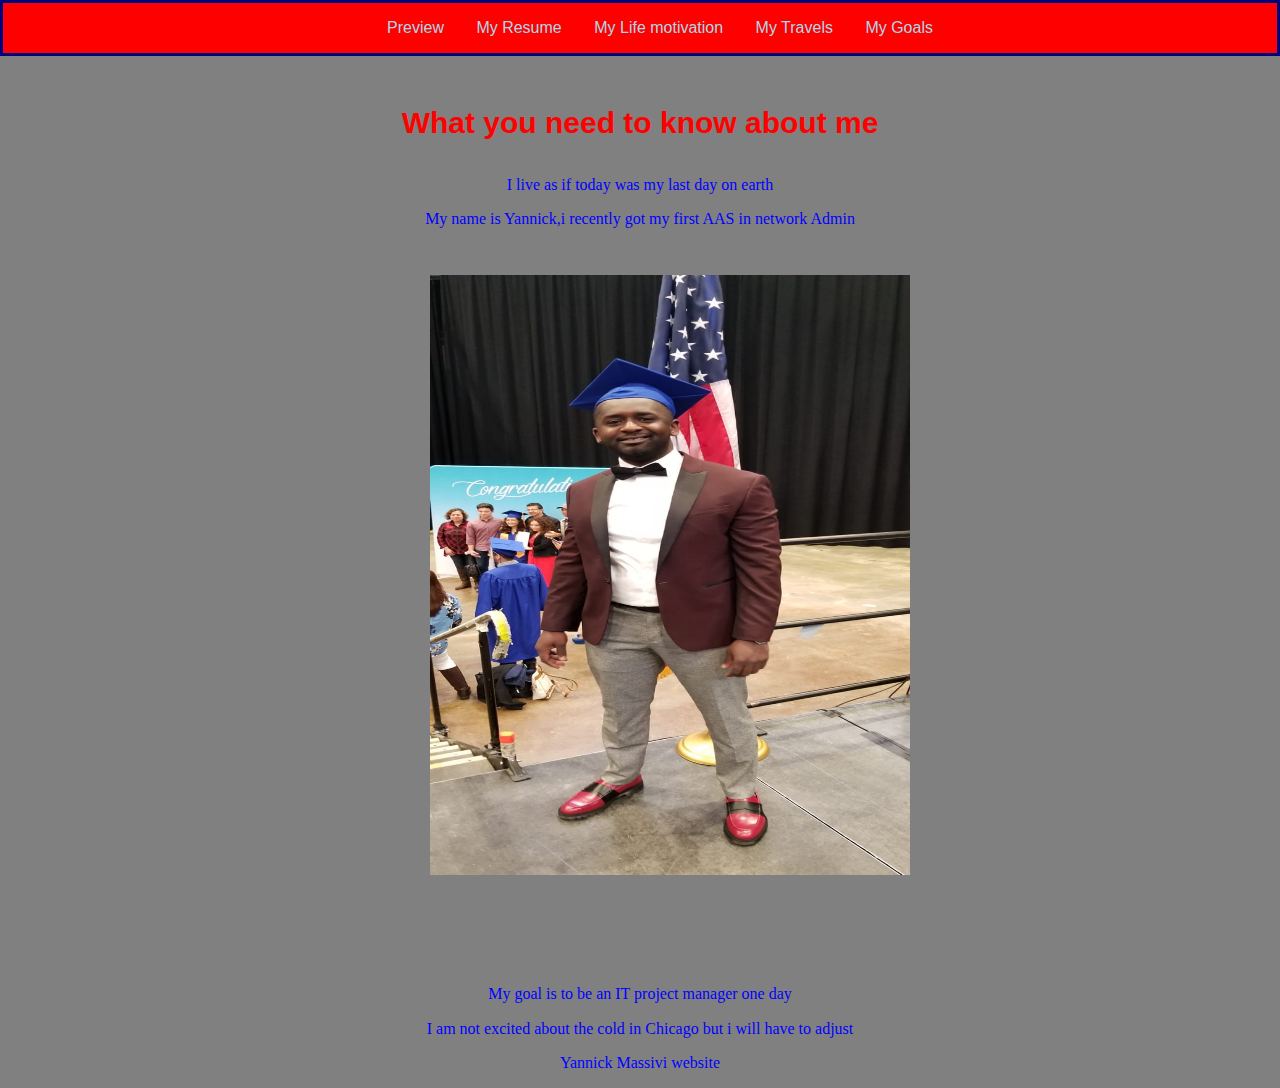
<file: index.html>
<!DOCTYPE html>
<html lang="en">
<head>
	<meta charset="UTF-8">
    <link rel="stylesheet" href="style/normalize.css"/>
    <link rel="stylesheet" href="style/style.css"/>
    <title>Yannick's Resume</title>
  </head>
  <body>
    <nav>
        <ul>
        <li><a href="index.html">Preview</a></li>
        <li><a href="resume.html">My Resume</a></li>
       	<li><a href="mylifemotivation.html">My Life motivation</a></li>
       	<li><a href="mytravels.html">My Travels</a></li>
        <li><a href="mygoals.html">My Goals</a></li>
        </ul>

   </nav>
	<title>IT-D-860 / ITMD-460 Fundamentals of Multimedia</title>
</head>
<body>
<h1>What you need to know about me </h1>
  <p>I live as if today was my last day on earth</p>
  <p>My name is Yannick,i recently got my first AAS in network Admin</p>
  <img src="media/pic5.jpeg" alt="pic5" width="480" height="600"/>
  <p>My goal is to be an IT project manager one day <p>
  <p>I am not excited about the cold in Chicago but i will have to adjust <p>
</body>
</html>
<footer>
		 <p>Yannick Massivi website</p>
 </footer>
</file>
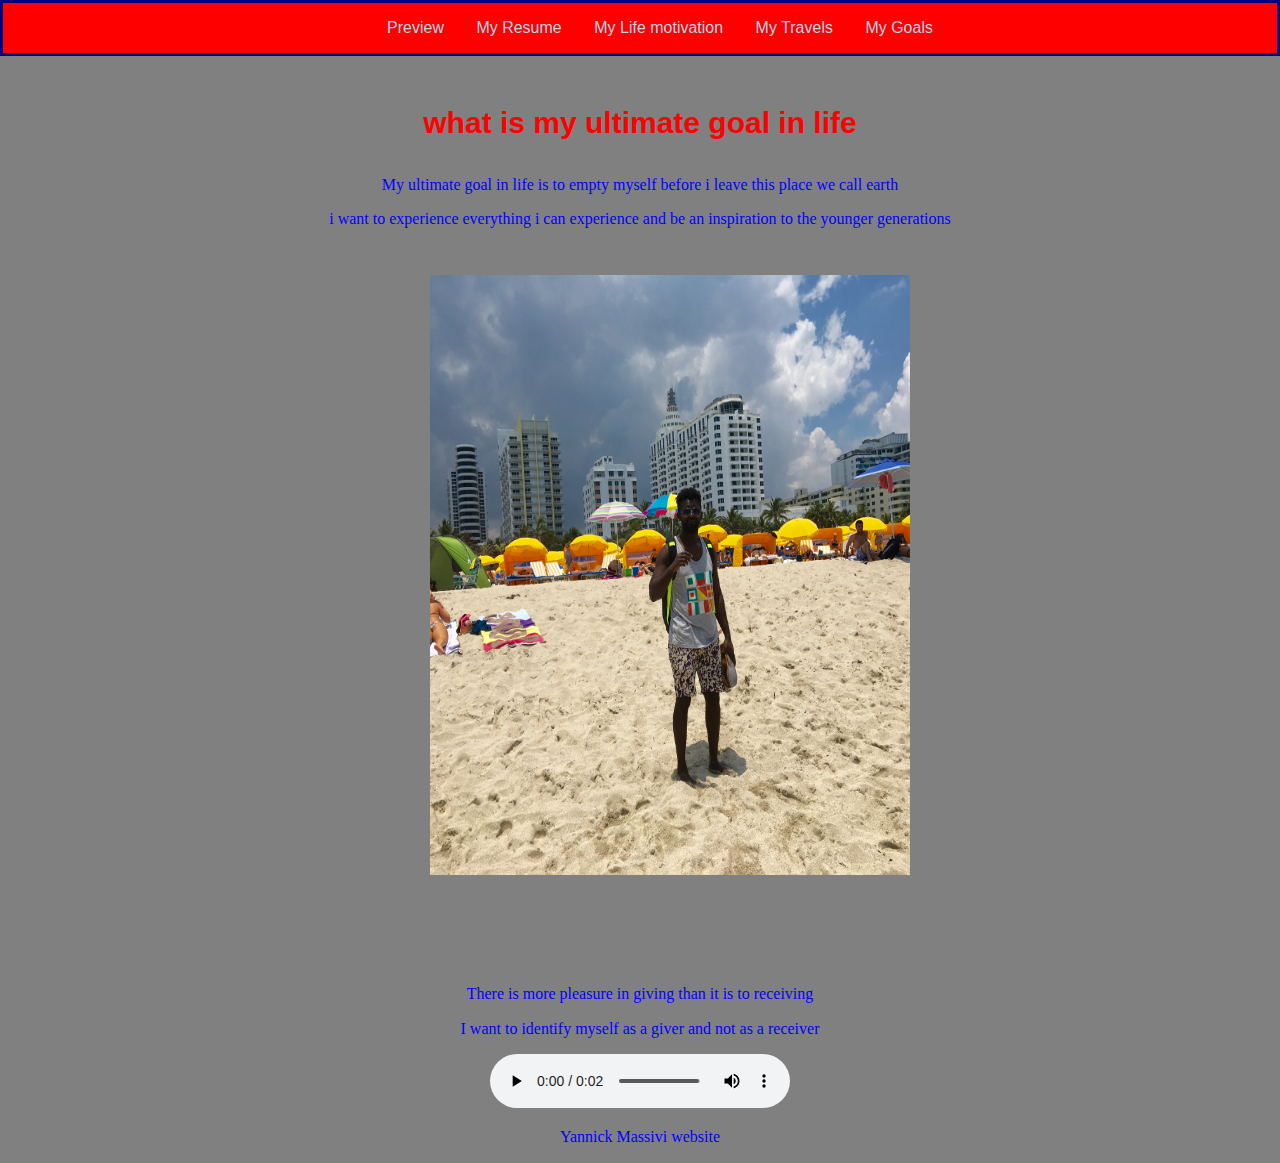
<file: mygoals.html>
<!DOCTYPE html>
 <html lang="en">
 <head>
 	<meta charset="UTF-8">
     <link rel="stylesheet" href="style/normalize.css"/>
     <link rel="stylesheet" href="style/style.css"/>
     <title>Yannick's Resume</title>
   </head>
   <body>
     <nav>
         <ul>
         <li><a href="index.html">Preview</a></li>
         <li><a href="resume.html">My Resume</a></li>
        	<li><a href="mylifemotivation.html">My Life motivation</a></li>
        	<li><a href="mytravels.html">My Travels</a></li>
         	<li><a href="mygoals.html">My Goals</a></li>
         </ul>
    </nav>
 	<title>My Goals</title>
 </head>
 <body>
 <h1>what is my ultimate goal in life </h1>
   <p>My ultimate goal in life is to empty myself before i leave this place we call earth</p>
   <p>i want to experience everything i can experience and be an inspiration to the younger generations</p>
   <img src="media/pic6.jpeg" alt="pic6" width="480" height="600"/>
   <p>There is more pleasure in giving than it is to receiving <p>
   <p>I want to identify myself as a giver and not as a receiver <p>
     <audio controls>
  <source src="media/audio.mp3" type="audio/mpeg">
</audio>
   <footer>
        <p>Yannick Massivi website</p>
    </footer>
 </body>
 </html>
</file>
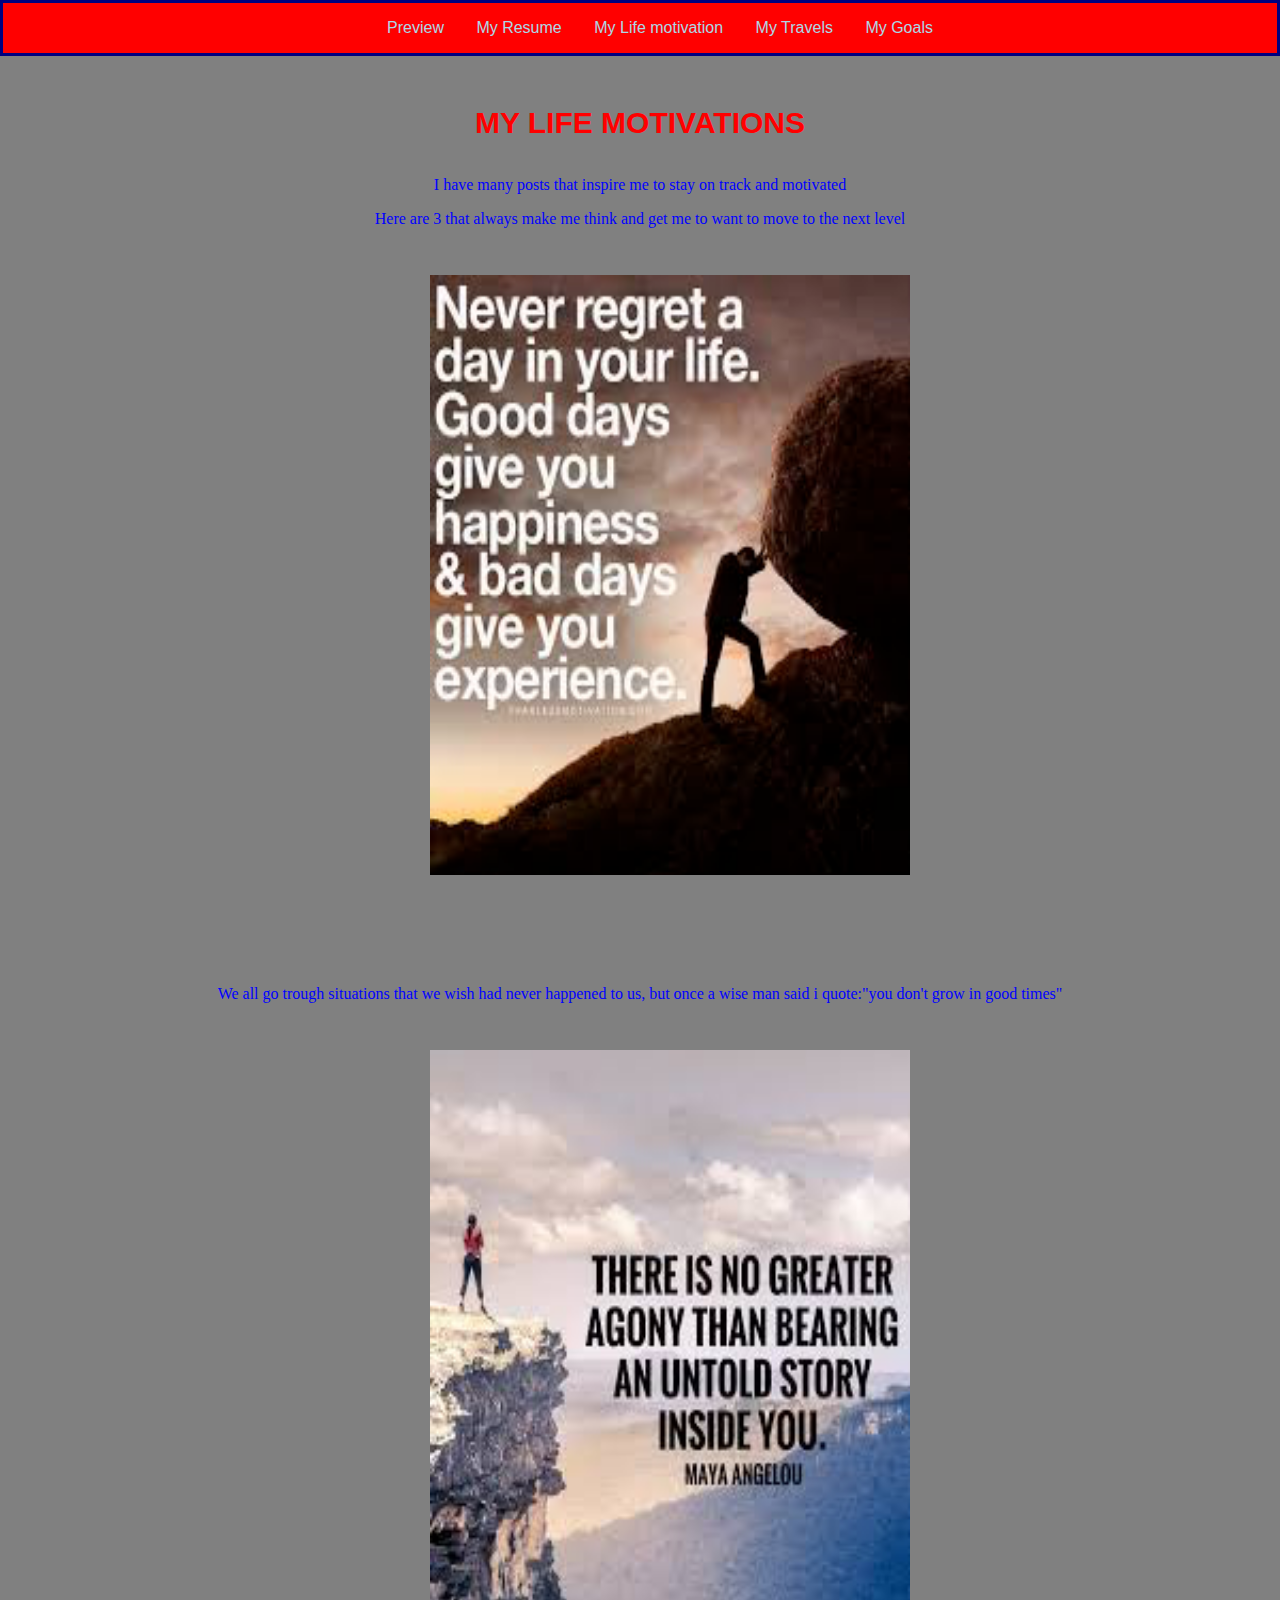
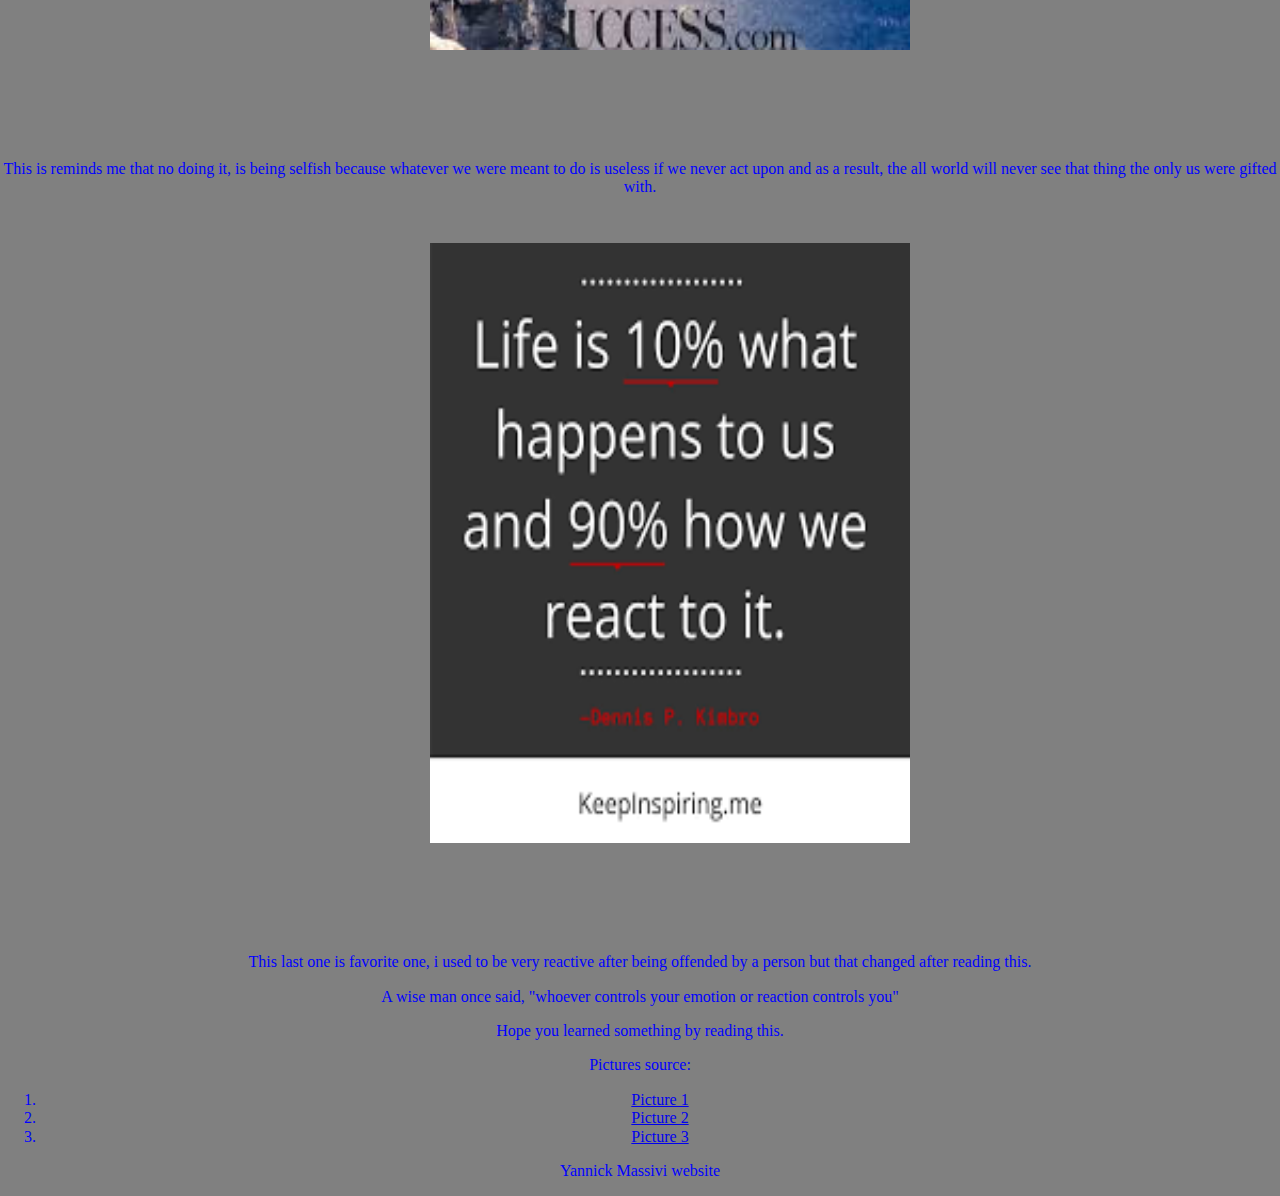
<file: mylifemotivation.html>
<!DOCTYPE html>
<html lang="en">
<head>
  <meta charset="UTF-8">
  <link rel="stylesheet" href="style/normalize.css"/>
  <link rel="stylesheet" href="style/style.css"/>
  <title>Yannick's Resume</title>
</head>
<body>
  <nav>
      <ul>
      <li><a href="index.html">Preview</a></li>
      <li><a href="resume.html">My Resume</a></li>
     	<li><a href="mylifemotivation.html">My Life motivation</a></li>
     	<li><a href="mytravels.html">My Travels</a></li>
      	<li><a href="mygoals.html">My Goals</a></li>
      </ul>

 </nav>
 <h1>MY LIFE MOTIVATIONS</h1>
      <p>I have many posts that inspire me to stay on track and motivated</p>
      <p>Here are 3 that always make me think and get me to want to move to the next level</p>
	      <img src="media/pic1.png" alt="pic1" width ="480" height="600"/>
      <p>We all go trough situations that we wish had never happened to us, but once a wise man said i quote:"you don't grow in good times"</p>

	      <img src="media/pic2.png" alt="pic2" width="480" height="600"/>
      <p>This is reminds me that no doing it, is being selfish because whatever we were meant to do is useless if we never act upon and as a result, the all world will never see that thing the only us were gifted with.</p>

        <img src="media/pic3.png" alt="pic3.png" width="480" height="600"/>
      <p>This last one is favorite one, i used to be very reactive after being offended by a person but that changed after reading this.
        <p>A wise man once said, "whoever controls your emotion or reaction controls you"

      <p>Hope you learned something by reading this.

    <p>Pictures source:</P>
      <ul>
        <li><a href="https://www.fearlessmotivation.com/2017/08/01/inspirational-quotes-life/">Picture 1</a></li>
        <li><a href="https://www.success.com/15-inspiring-quotes-about-living-your-life-on-purpose/">Picture 2</a></li>
        <li><a href="https://www.keepinspiring.me/positive-inspirational-life-quotes/">Picture 3</a></li>
      </ul>
    <footer>
          <p>Yannick Massivi website</p>
    </footer>
 </body>
</html>
</file>
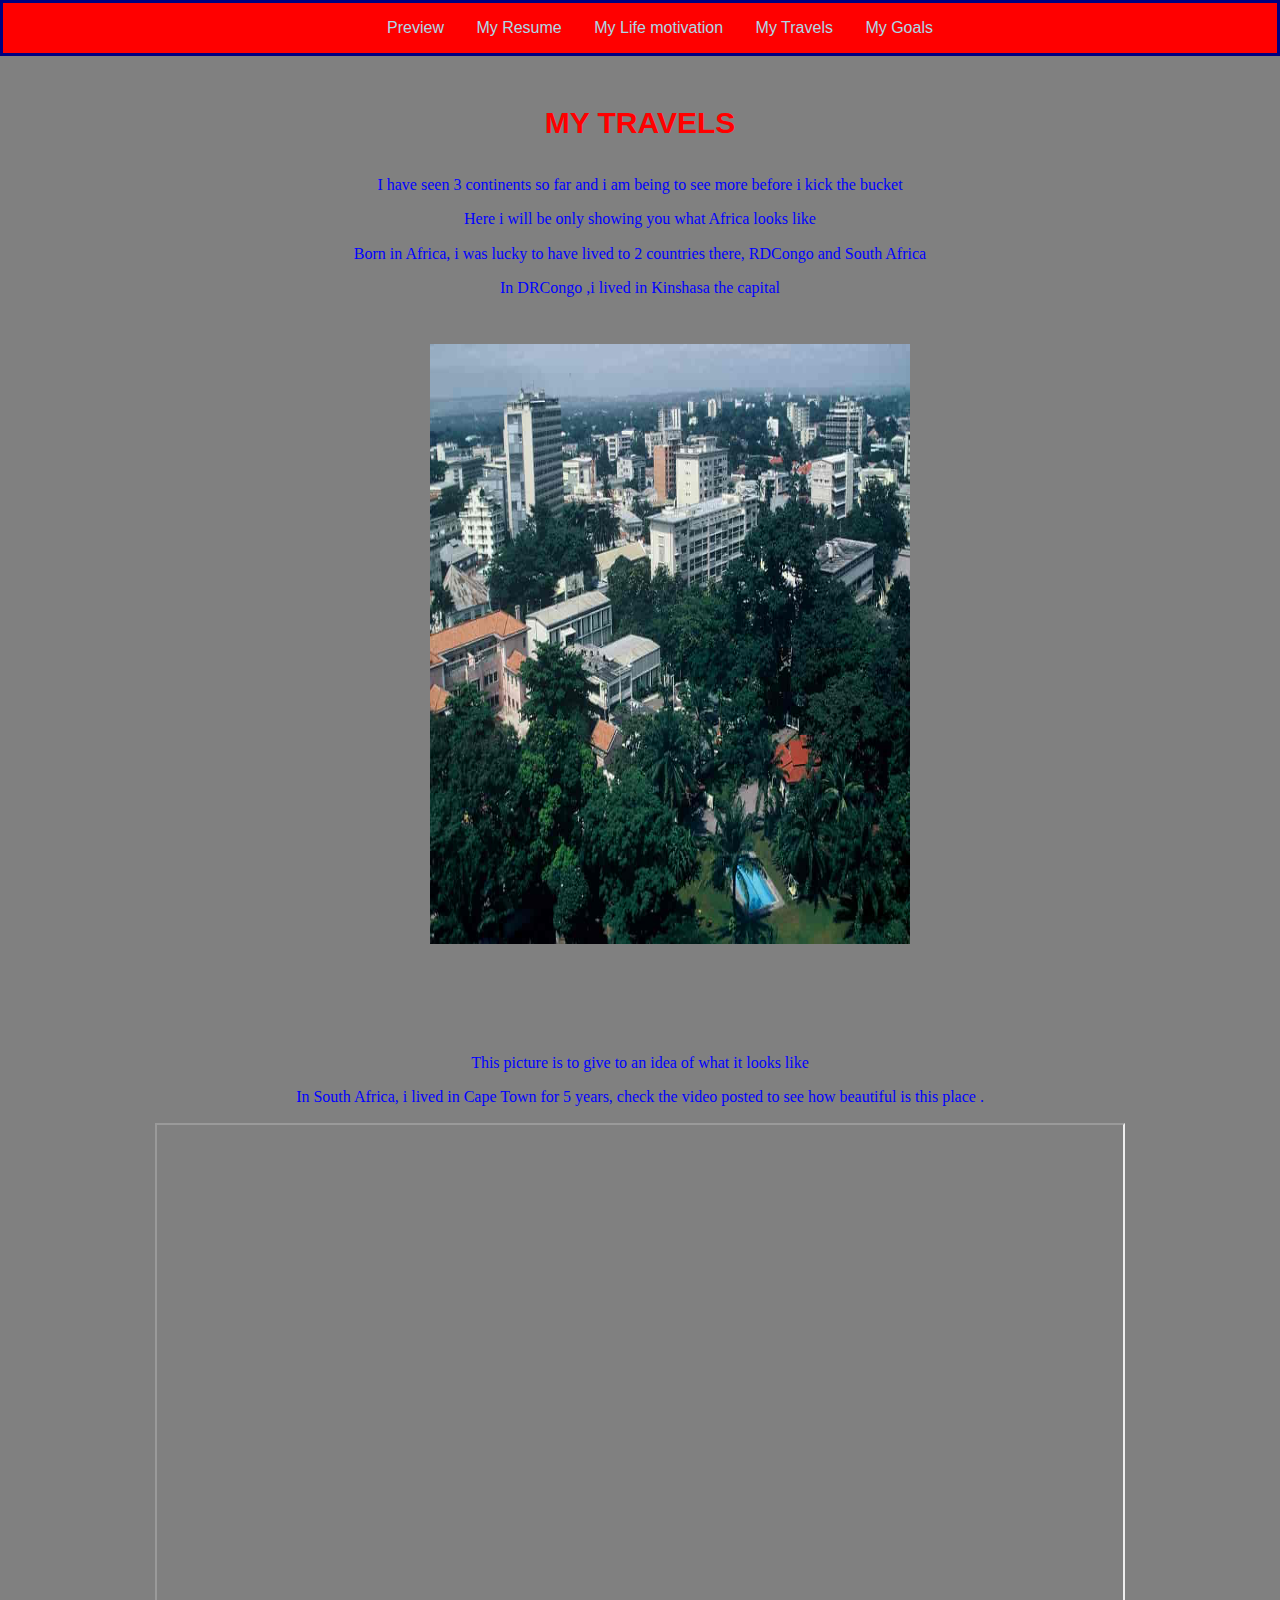
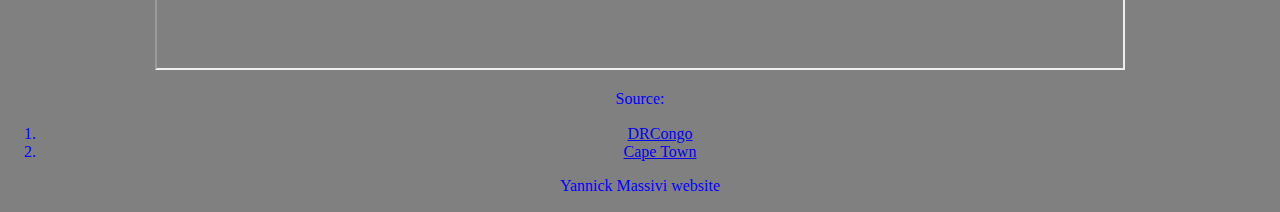
<file: mytravels.html>
<!DOCTYPE html>
<html lang="en">
<head>
  <meta charset="UTF-8">
  <link rel="stylesheet" href="style/normalize.css"/>
  <link rel="stylesheet" href="style/style.css"/>
  <title>Yannick's Resume</title>
</head>
<body>
  <nav>
      <ul>
      <li><a href="index.html">Preview</a></li>
      <li><a href="resume.html">My Resume</a></li>
     	<li><a href="mylifemotivation.html">My Life motivation</a></li>
     	<li><a href="mytravels.html">My Travels</a></li>
      	<li><a href="index.html">My Goals</a></li>
      </ul>

 </nav>
 <h1>MY TRAVELS</h1>
    <p>I have seen 3 continents so far and i am being to see more before i kick the bucket</p>
    <p>Here i will be only showing you what Africa looks like</p>
    <p>Born in Africa, i was lucky to have lived to 2 countries there, RDCongo and South Africa</p>
    <p>In DRCongo ,i lived in Kinshasa the capital</p>
      <img src="media/drc.png" Alt="drc" width="480" height="600"/>
    <p>This picture is to give to an idea of what it looks like</p>

    <p>In South Africa, i lived in Cape Town for 5 years, check the video posted to see how beautiful is this place .</p>
      <iframe width="966" height="543"
        src="https://www.youtube.com/embed/a66LSbwbLKs">
      </iframe>

   <p>Source:</P>
      <ul>
      <li><a href="https://www.africa.com/heres-what-you-need-to-know-about-congo-kinshasa/">DRCongo</a></li>
      <li><a href="https://youtu.be/a66LSbwbLKs">Cape Town</a></li>
     </ul>
  <footer>
       <p>Yannick Massivi website</p>
   </footer>
  </body>
</html>
</file>
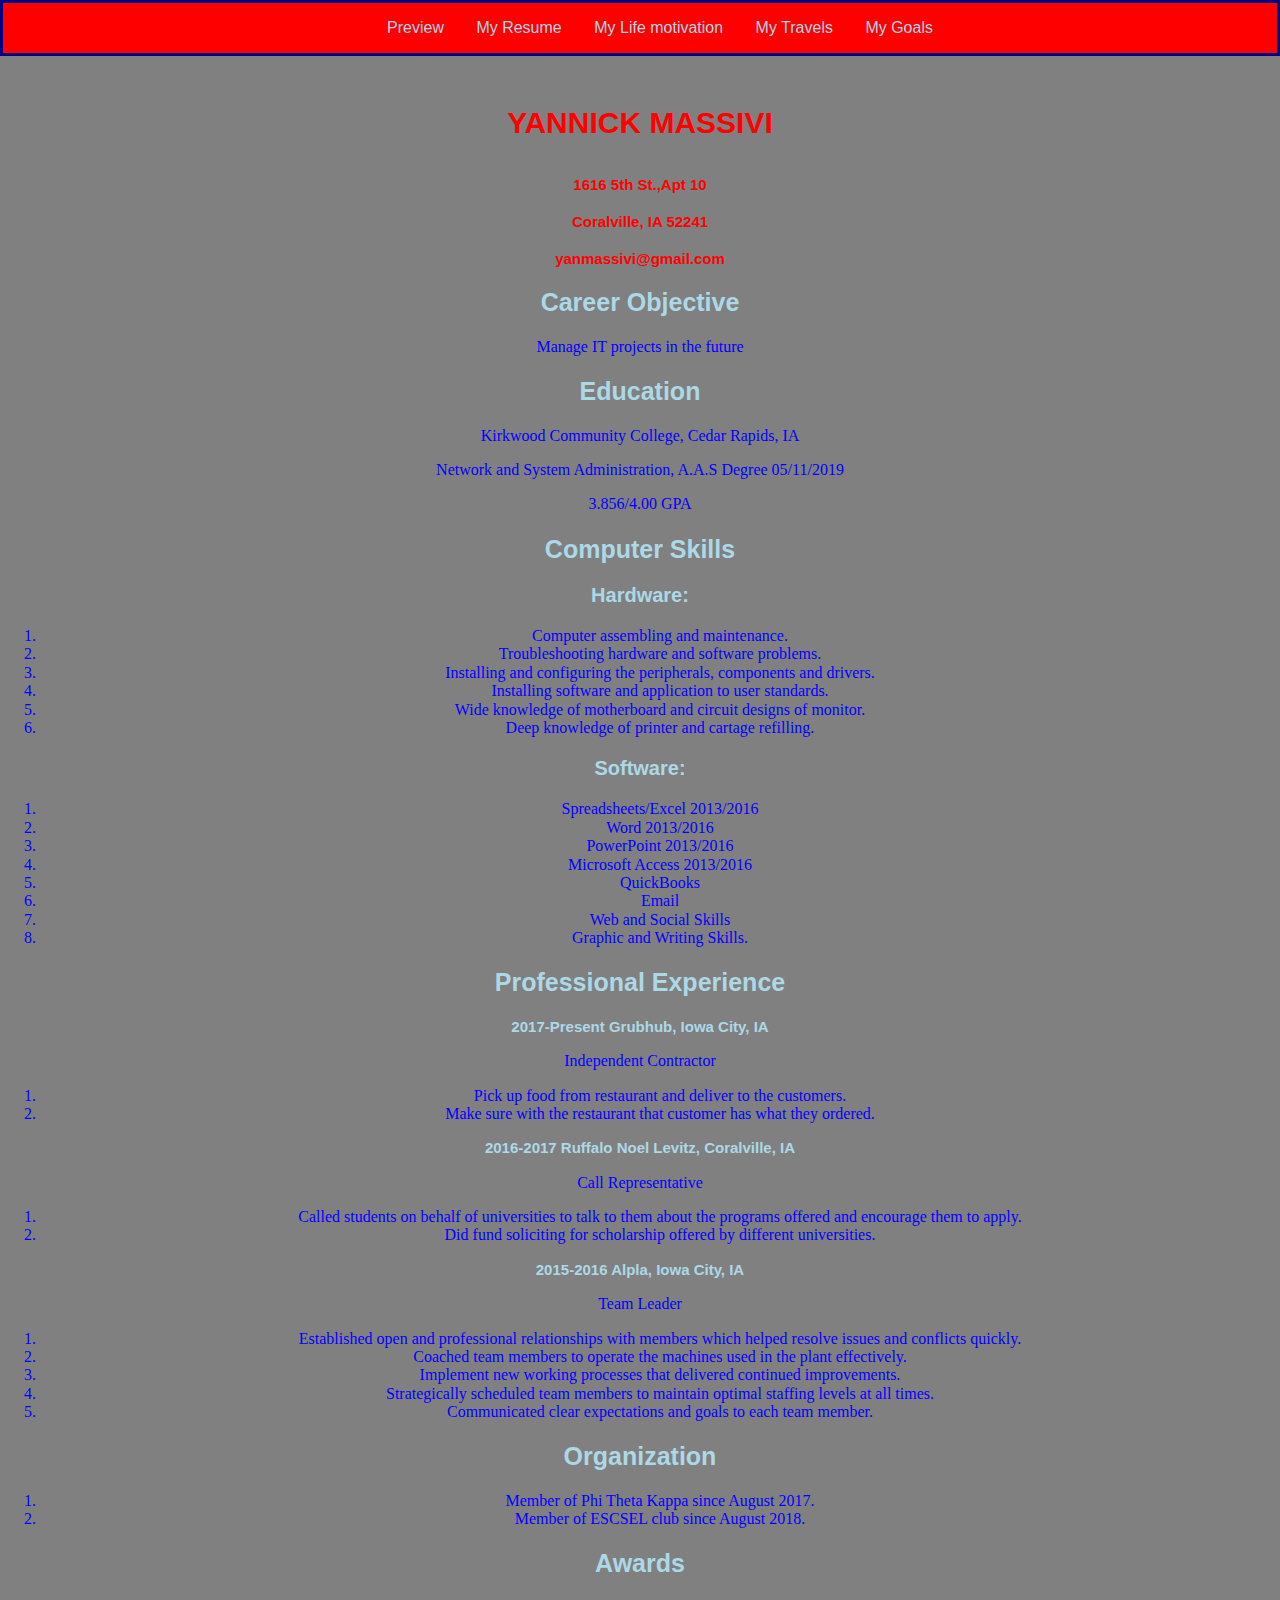
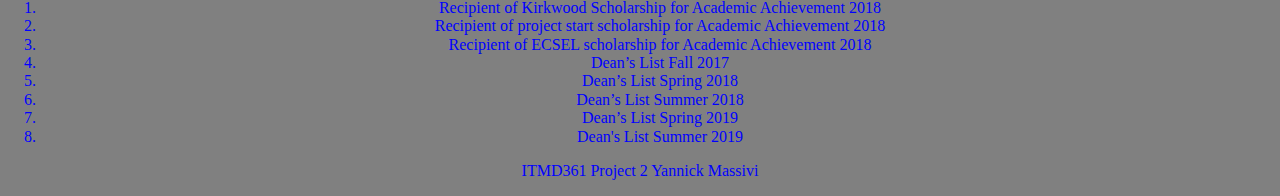
<file: resume.html>
<!DOCTYPE html>
<html lang="en">
<head>
  <meta charset="UTF-8">
  <link rel="stylesheet" href="style/normalize.css"/>
  <link rel="stylesheet" href="style/style.css"/>
  <title>Yannick's Resume</title>
</head>
<body>
  <nav>
      <ul>
      <li><a href="index.html">Preview</a></li>
      <li><a href="resume.html">My Resume</a></li>
     	<li><a href="mylifemotivation.html">My Life motivation</a></li>
     	<li><a href="mytravels.html">My Travels</a></li>
      	<li><a href="mygoals.html">My Goals</a></li>
      </ul>

 </nav>

    <h1>YANNICK MASSIVI</h1>
      <h4>1616 5th St.,Apt 10</h4>
      <h4>Coralville, IA 52241</h4>
      <h4>yanmassivi@gmail.com</h4>


	  <h2>Career Objective</h2>
      <p> Manage IT projects in the future</p>
    <h2>Education</h2>
	<p>Kirkwood Community College, Cedar Rapids, IA</p>
	<p>Network and System Administration, A.A.S Degree 05/11/2019</p>
      <p>3.856/4.00 GPA</p>
    <h2>Computer Skills</h2>
      <h3>Hardware: </h3>
	 <ul>
          <li>Computer assembling and maintenance.</li>
          <li>Troubleshooting hardware and software problems.</li>
          <li>Installing and configuring the peripherals, components and drivers.</li>
          <li>Installing software and application to user standards.</li>
          <li>Wide knowledge of motherboard and circuit designs of monitor.</li>
          <li>Deep knowledge of printer and cartage refilling.</li>
        </ul>
       <h3>Software:</h3>
         <ul>
           <li>Spreadsheets/Excel 2013/2016</li>
           <li>Word 2013/2016</li>
           <li>PowerPoint 2013/2016</li>
           <li>Microsoft Access 2013/2016</li>
           <li>QuickBooks</li>
           <li>Email</li>
	   <li>Web and Social Skills</li>
           <li>Graphic and Writing Skills.
         </ul>
      <h2>Professional Experience</h2>

        <p><strong>2017-Present	Grubhub, Iowa City, IA </strong></p>
        <p>Independent Contractor</p>
          <ul>
            <li>Pick up food from restaurant and deliver to the customers.</li>
            <li>Make sure with the restaurant that customer has what they ordered.</li>
          </ul>
        <p><strong>2016-2017	Ruffalo Noel Levitz, Coralville, IA </strong></p>
          <p>Call Representative</p>
            <ul>
              <li>Called students on behalf of universities to talk to them about the programs offered and encourage them to apply.</li>
              <li>Did fund soliciting for scholarship offered by different universities.</li>
            </ul>
        <p><strong>2015-2016	Alpla, Iowa City, IA </strong></p>
          <p> Team Leader</p>
            <ul>
              <li>Established open and professional relationships with members which helped resolve issues and conflicts quickly.</li>
              <li>Coached team members to operate the machines used in the plant effectively.</li>
	      <li>Implement new working processes that delivered continued improvements.</li>
	      <li>Strategically scheduled team members to maintain optimal staffing levels at all times.</li>
              <li>Communicated clear expectations and goals to each team member.</li>
             </ul>

        <h2>Organization</h2>
          <ul>
            <li> Member of Phi Theta Kappa since August 2017. </li>
            <li> Member of ESCSEL club since August 2018. </li>
          </ul>

         <h2>Awards</h2>
           <ul>
             <li>Recipient of Kirkwood Scholarship for Academic Achievement 2018 </li>
             <li>Recipient of project start scholarship for Academic Achievement 2018 </li>
             <li>Recipient of ECSEL scholarship for Academic Achievement 2018 </li>
             <li>Dean’s List Fall 2017 </li>
             <li>Dean’s List Spring 2018 </li>
             <li>Dean’s List Summer 2018 </li>
             <li>Dean’s List Spring 2019 </li>
             <li>Dean's List Summer 2019 </li>
            </ul>
     <footer>
          <p>ITMD361 Project 2 Yannick Massivi</p>
    </footer>

  </body>
</html>
</file>
<file: style/style.css>
body {
  background-color: grey;
  text-align: center;
}

ul{
 list-style-type: rectangular;
 color: lightblue;
 text-align: center;
}
nav{
  border: solid navy;
  margin: 0;
  text-align: center;
  font-family: Cambria,Arial;
  background-color: red ;

}
nav li {
  display: inline;
  text-align: center;
}

nav li a{
  color: lightblue;
  padding: 12px 14px;
  text-decoration: none;
}
li, p {
  text-align: center;
  color: blue;
}
img {
      padding: 30px 60px 90px 120px;
}
embed{
      padding: 30px 120px 30px 650px;
}
h1, h2, h3, h4{
  font-family: Cambria,Arial;
  text-align:center;
}
h1 {
  font-size: 30px;
  padding-top: 1em;
  padding-bottom: 0.5em;
  color: red;
}
h2 {
  color: lightblue;
  font-size: 25px;
}
h3 {
  color: lightblue;
  font-size: 20px;
}
h4 {
  color: red;
  font-size: 15px;
}

strong{
      text-align: left;
      font-family: Cambria,Arial;
      font-size: 15px;
      font-style: normal;
      color: lightblue;
}
</file>
